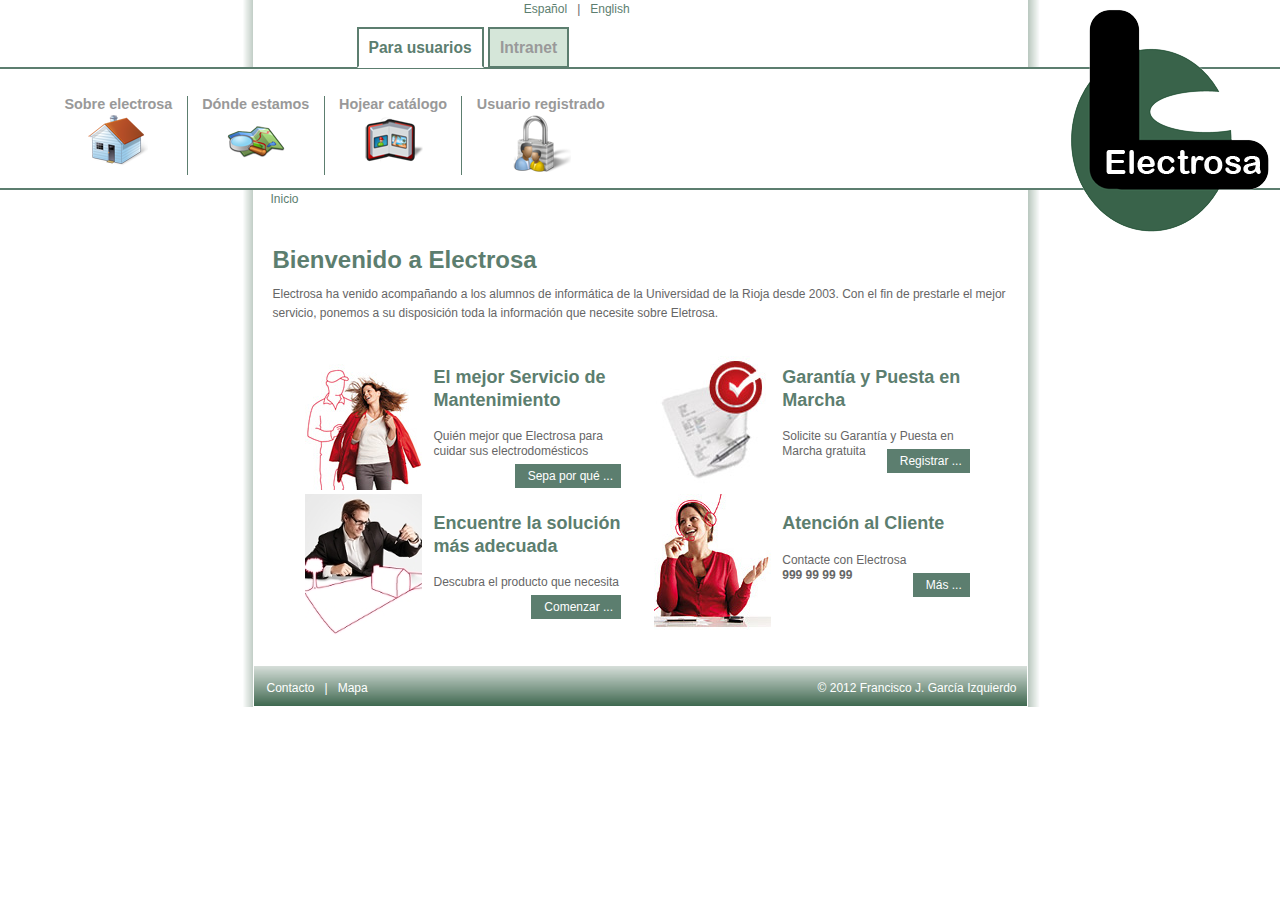
<file: web/index.html>
<!DOCTYPE html>
<html>
  <head>
    <meta http-equiv="Content-Type" content="text/html; charset=UTF-8" lang="es-ES">
    <title>Bienvenido a Electrosa</title>
    <meta name="description" content="Aplicación de prueba de Programación de aplicaciones Web; Grado en informática; Universidad de La Rioja." lang="es-ES">
    <meta name="keywords" content="electrodomesticos" lang="es-ES">
    <meta name="language" content="es-ES">
    <meta name="robots" content="index,follow">

    <link href="css/electrosa.css" rel="stylesheet" media="all" type="text/css">
  </head>

  <body >
    <div class="logo"><a href="index.html"><img src="img/LogoElectrosa200.png" border="0"></a></div>

    <div class="sombra">
      <div class="nucleo">
        <div id="lang">
          <a href="index.html">Español</a> &nbsp; | &nbsp; <a href="index.html">English</a>
        </div>
      </div>
    </div>

    <div class="barra_menus">	
      <div class="pestanias">
        <div class="grupoPestanias">
          <div class="pestaniaSel">Para usuarios</div>
          <div class="pestaniaNoSel"><a href="admin/index.html">Intranet</a></div>
        </div>
      </div>

      <div id="menu" >
        <ul>
          <li>
            <a href="index.html">Sobre electrosa<br/><img src="img/Home4.png"/></a>
          </li>
          <li>
            <a href="index.html">Dónde estamos<br/><img src="img/map.png"/></a>
          </li>
          <li>
            <a href="BuscarArticulos">Hojear catálogo<br/><img src="img/catalog.png"/></a>
          </li>
          <li>
            <a href="clientes/AreaCliente">Usuario registrado<br/><img src="img/registrado.png"/></a>
          </li>
        </ul>
        <div style="clear: left;"></div>
      </div>
    </div> 

    <div class="sombra">
      <div class="nucleo">
        <div id="migas">
          <a href="index.html" title="Inicio" >Inicio</a><!-- &nbsp; | &nbsp; 
          <a href="..." title="Otra cosa">Otra cosa</a>   -->	
        </div>
        <div class="contenido">
          <h1>Bienvenido a Electrosa </h1>
          <p>Electrosa ha venido acompañando a los alumnos de informática de la Universidad de la Rioja desde 2003. Con el fin de prestarle el mejor servicio, ponemos a su disposición toda la información que necesite sobre Eletrosa.</p>
        </div>
        <div class="centro">
          <ul>
            <li class="columna">  
              <ul>  
                <li class="celda">
                  <div class="parteCelda">
                    <a href="generica.hml"><img src="img/motif_b2c_1_194.jpg" alt="" title=""></a>
                  </div>
                  <div class="parteCelda2">
                    <h3><a href="generica.html">El mejor Servicio de Mantenimiento</a></h3>
                    Quién mejor que Electrosa para cuidar&nbsp;sus electrodomésticos
                    <div style="float:right; padding:10px 5px">
                      <a style="padding:5px 8px 5px 10px;background:#5C7E6F;color:#FFF" href="generica.html" ><span>Sepa por qu&eacute; ...</span> </a>
                    </div>
                  </div>
                  <div class="clear"></div>
                </li> 
                <li class="celda">
                  <div class="parteCelda">
                    <a class="parteCelda" href="generica.html"><img src="img/imag_teaser_encuentre-solucion.jpg" alt="" title="" ></a>
                  </div>
                  <div class="parteCelda2">
                    <h3><a href="generica.html">Encuentre la solución más adecuada</a></h3>
                    Descubra&nbsp;el producto que necesita&nbsp;
                    <div style="float:right; padding:10px 5px">
                      <a style="padding:5px 8px 5px 10px;background:#5C7E6F;color:#FFF" href="generica.html" ><span>Comenzar ...</span> </a>
                    </div>
                  </div>
                  <div class="clear"></div>
                </li> 
              </ul>
            </li>

            <li class="columna"> 
              <ul>  
                <li class="celda">
                  <div class="parteCelda">
                    <a href="generica.html"><img src="img/registre-garantia.jpg" alt="" title=""></a>
                  </div>
                  <div class="parteCelda2">
                    <h3 ><a href="generica.html">Garantía y Puesta en Marcha</a></h3>
                    Solicite su Garantía y Puesta en Marcha gratuita
                    <div style="float:right; padding:10px 5px">
                      <a style="padding:5px 8px 5px 10px;background:#5C7E6F;color:#FFF" href="generica.html" ><span>Registrar ...</span> </a>
                    </div>
                  </div>
                  <div class="clear"></div>
                </li> 
                <li class="celda">
                  <div class="parteCelda">
                    <a href="generica.html"><img src="img/atencion-cliente.jpg" alt="" title=""></a>
                  </div>
                  <div class="parteCelda2">
                    <h3><a href="generica.html">Atención al Cliente</a></h3>
                    Contacte con Electrosa<br><strong>999 99 99 99</strong>
                    <div style="float:right; padding:10px 5px">
                      <a style="padding:5px 8px 5px 10px;background:#5C7E6F;color:#FFF" href="generica.html" ><span>M&aacute;s ...</span> </a>
                    </div>
                  </div>
                  <div class="clear"></div>
                </li> 			
              </ul>
            </li>
          </ul>

        </div>
        <div class="clear"></div>
      </div>

      <div class="separa"></div>

      <div class="pie">
        <span class="pie_izda">
        <a href="mailto:francisco.garcia@unirioja.es">Contacto</a> &nbsp; | &nbsp; <a href="mapa.html">Mapa</a> </span>
        <span class="pie_dcha">
          &copy; 2012 Francisco J. García Izquierdo  </span>
        <div class="clear"></div>  
      </div>

    </div>
  </body>
</html>
</file>
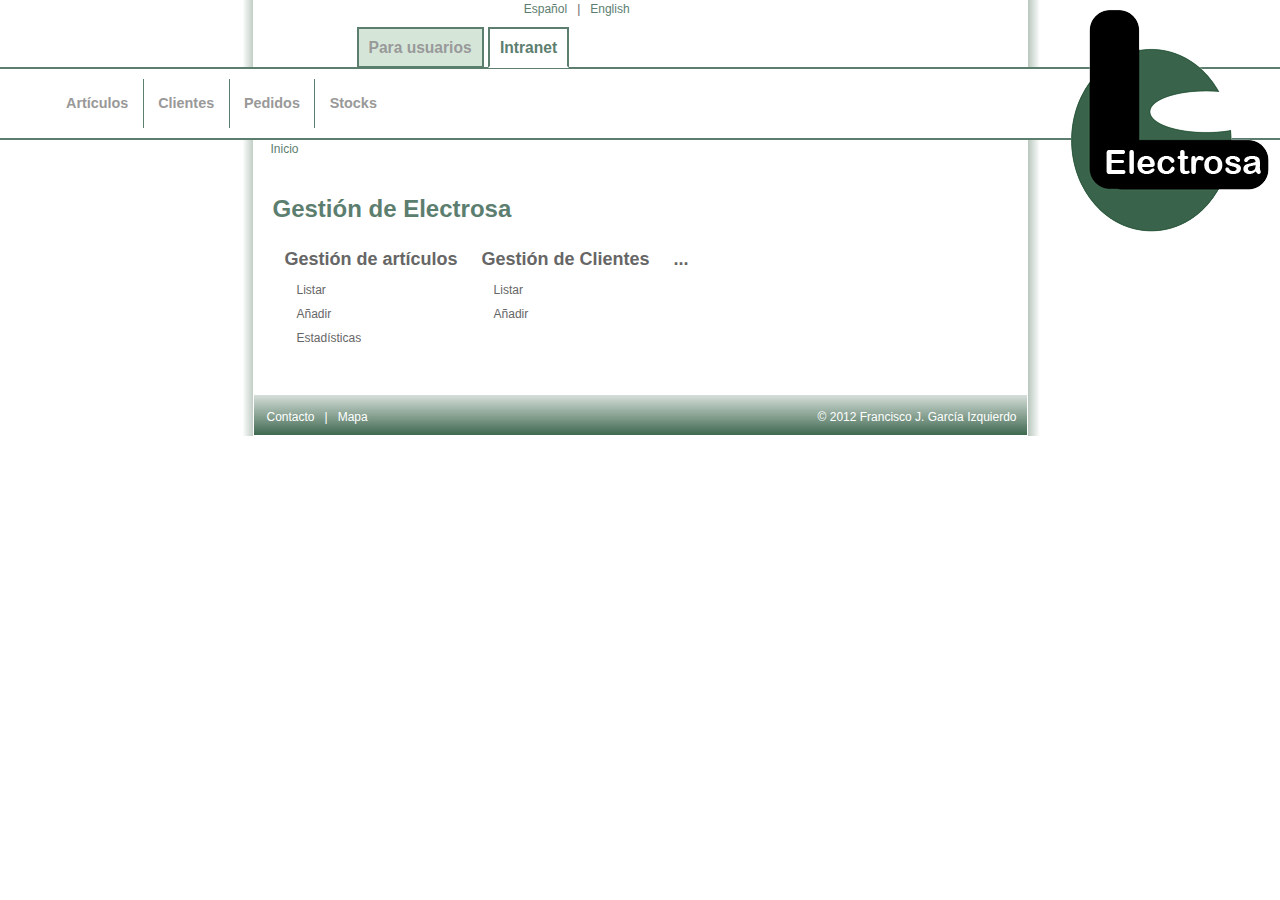
<file: web/admin/index.html>
<!DOCTYPE html>
<html>
  <head>
    <meta http-equiv="Content-Type" content="text/html; charset=UTF-8" lang="es-ES">
    <title>Bienvenido a Electrosa</title>
    <meta name="description" content="Aplicación de prueba de Programación de aplicaciones Web; Grado en informática; Universidad de La Rioja." lang="es-ES">
    <meta name="keywords" content="electrodomesticos" lang="es-ES">
    <meta name="language" content="es-ES">
    <meta name="robots" content="index,follow">

    <link href="../css/electrosa.css" rel="stylesheet" media="all" type="text/css">
    <link href="../css/admin.css" rel="stylesheet" media="all" type="text/css">
    <link href="../css/estilomenu.css" rel="stylesheet" media="all" type="text/css" />
  </head>

  <body >
    <div class="logo"><a href="../index.jsp"><img src="../img/LogoElectrosa200.png" border="0"></a></div>


    <div class="sombra">
      <div class="nucleo">
        <div id="lang">
          <a href="index.html">Español</a> &nbsp; | &nbsp; <a href="index.html">English</a>
        </div>
      </div>
    </div>  

    <div class="barra_menus">
      <div class="pestanias">
        <div class="grupoPestanias">
          <div class="pestaniaNoSel"><a href="../index.jsp">Para usuarios</a></div>
          <div class="pestaniaSel">Intranet</div>
        </div>
      </div>

      <div id="cssmenu">
        <ul>
          <li class='has-sub'><a href="index.html">Art&iacute;culos</a>
            <ul>
              <li><a href="listadoArticulos.jsp">Listar</a></li>
              <li><a href="AddArticulo">A&ntilde;adir</a> </li>
              <li><a href="HazEstadistica">Estadísticas</a> </li>
            </ul>
          </li>
          <li class='has-sub'><a href="index.html">Clientes</a>	
            <ul>
              <li><a href="index.html">Listar</a> </li>
              <li><a href="index.html">A&ntilde;adir</a> </li>
            </ul>    
          </li>
          <li><a href="index.html">Pedidos</a></li>
          <li class='last'><a href="index.html">Stocks</a></li>
        </ul>
        <div style="clear: left;"></div>
      </div>
    </div> 

    <div class="sombra">
      <div class="nucleo">
        <div id="migas">
          <a href="index.html" title="Inicio" >Inicio</a><!-- &nbsp; | &nbsp; 
          <a href="..." title="Otra cosa">Otra cosa</a>   -->
        </div>
        <div class="contenido">
          <h1>Gesti&oacute;n de Electrosa  </h1>
          <div class="bloqueAcciones">
            <h2>Gesti&oacute;n de art&iacute;culos</h2>
            <p><a href="listadoArticulos.jsp">Listar</a></p>
            <p><a href="AddArticulo">A&ntilde;adir</a> </p>
            <p><a href="HazEstadistica">Estadísticas</a> </p>
          </div>
          <div class="bloqueAcciones">
            <h2>Gesti&oacute;n de Clientes</h2>
            <p>Listar</p>
            <p>A&ntilde;adir</p>
          </div>
          <div class="bloqueAcciones">
            <h2>...</h2>
          </div>
          <div class="clear"></div>
        </div>
      </div>
      <div class="separa"></div>


      <div class="pie">
        <span class="pie_izda">
          <a href="mailto:francisco.garcia@unirioja.es">Contacto</a> &nbsp; | &nbsp; <a href="../mapa.html">Mapa</a> </span>
        <span class="pie_dcha">
          &copy; 2012 Francisco J. García Izquierdo  </span>
        <div class="clear"></div>  
      </div>

    </div>
  </body>
</html>
</file>
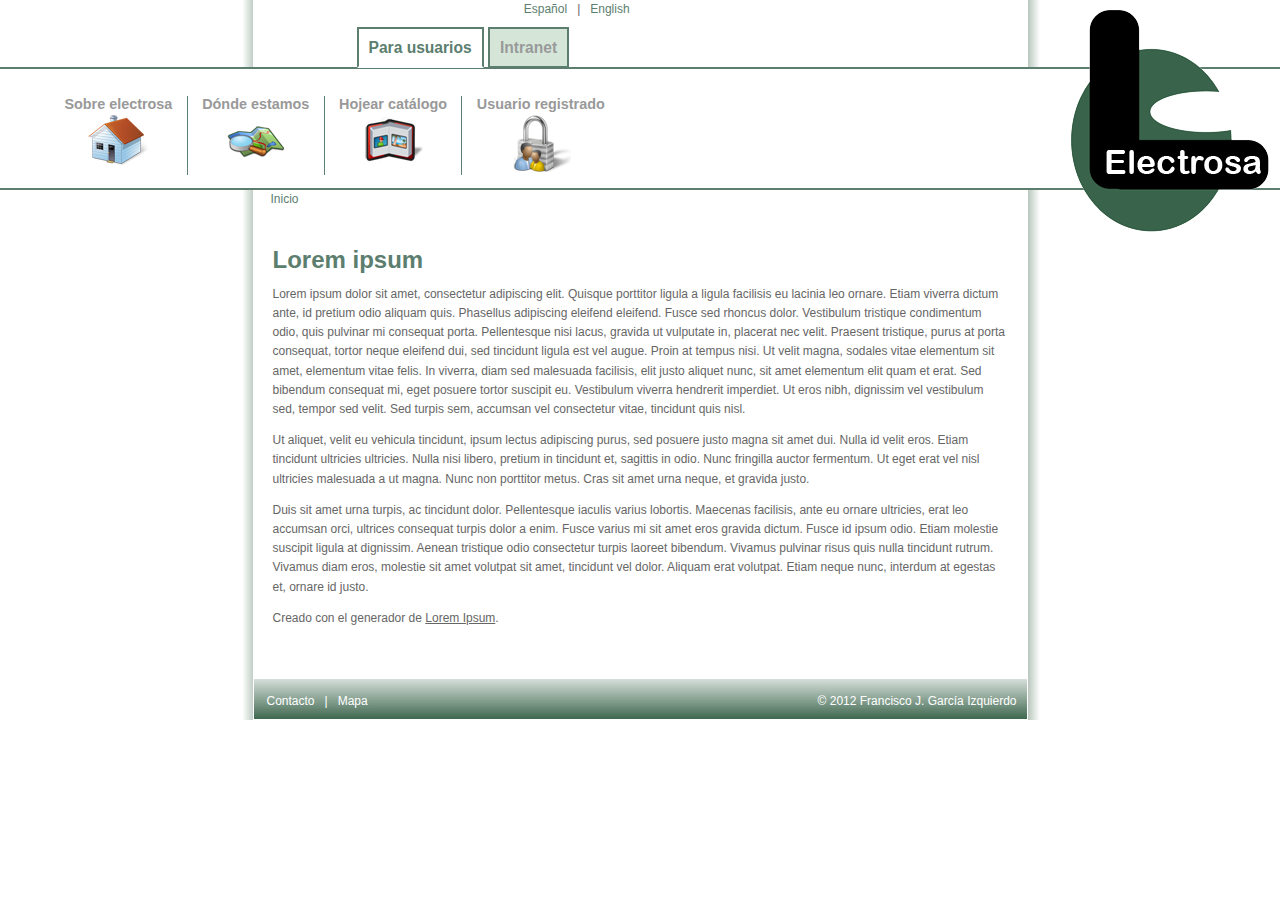
<file: web/generica.html>
<!DOCTYPE html>
<html>
  <head>
    <meta http-equiv="Content-Type" content="text/html; charset=UTF-8" lang="es-ES">
    <title>Bienvenido a Electrosa</title>
    <meta name="description" content="Aplicación de prueba de Programación de aplicaciones Web; Grado en informática; Universidad de La Rioja." lang="es-ES">
    <meta name="keywords" content="electrodomesticos" lang="es-ES">
    <meta name="language" content="es-ES">
    <meta name="robots" content="index,follow">

    <link href="css/electrosa.css" rel="stylesheet" media="all" type="text/css">
  </head>

  <body >
    <div class="logo"><a href="index.html"><img src="img/LogoElectrosa200.png" border="0"></a></div>

    <div class="sombra">
      <div class="nucleo">
        <div id="lang">
          <a href="index.html">Español</a> &nbsp; | &nbsp; <a href="index.html">English</a>
        </div>
      </div>
    </div>

    <div class="barra_menus">	
      <div class="pestanias">
        <div class="grupoPestanias">
          <div class="pestaniaSel">Para usuarios</div>
          <div class="pestaniaNoSel"><a href="admin/index.html">Intranet</a></div>
        </div>
      </div>

      <div id="menu" >
        <ul>
          <li>
            <a href="index.html">Sobre electrosa<br/><img src="img/Home4.png"/></a>
          </li>
          <li>
            <a href="index.html">Dónde estamos<br/><img src="img/map.png"/></a>
          </li>
          <li>
            <a href="BuscarArticulos">Hojear catálogo<br/><img src="img/catalog.png"/></a>
          </li>
          <li>
            <a href="clientes/AreaCliente">Usuario registrado<br/><img src="img/registrado.png"/></a>
          </li>
        </ul>
        <div style="clear: left;"></div>
      </div>
    </div> 

    <div class="sombra">
      <div class="nucleo">
        <div id="migas">
          <a href="index.html" title="Inicio" >Inicio</a><!-- &nbsp; | &nbsp; 
          <a href="..." title="Otra cosa">Otra cosa</a>   -->	
        </div>

        <div class="contenido">

          <h1>Lorem ipsum  </h1>
          <p>Lorem   ipsum dolor sit amet, consectetur adipiscing elit. Quisque porttitor   ligula a ligula facilisis eu lacinia leo ornare. Etiam viverra dictum   ante, id pretium odio aliquam quis. Phasellus adipiscing eleifend   eleifend. Fusce sed rhoncus dolor. Vestibulum tristique condimentum   odio, quis pulvinar mi consequat porta. Pellentesque nisi lacus, gravida   ut vulputate in, placerat nec velit. Praesent tristique, purus at porta   consequat, tortor neque eleifend dui, sed tincidunt ligula est vel   augue. Proin at tempus nisi. Ut velit magna, sodales vitae elementum sit   amet, elementum vitae felis. In viverra, diam sed malesuada facilisis,   elit justo aliquet nunc, sit amet elementum elit quam et erat. Sed   bibendum consequat mi, eget posuere tortor suscipit eu. Vestibulum   viverra hendrerit imperdiet. Ut eros nibh, dignissim vel vestibulum sed,   tempor sed velit. Sed turpis sem, accumsan vel consectetur vitae,   tincidunt quis nisl. </p>
          <p> Ut aliquet, velit eu vehicula tincidunt, ipsum lectus adipiscing purus,   sed posuere justo magna sit amet dui. Nulla id velit eros. Etiam   tincidunt ultricies ultricies. Nulla nisi libero, pretium in tincidunt   et, sagittis in odio. Nunc fringilla auctor fermentum. Ut eget erat vel   nisl ultricies malesuada a ut magna. Nunc non porttitor metus. Cras sit   amet urna neque, et gravida justo. </p>
          <p> Duis sit amet urna turpis, ac tincidunt dolor. Pellentesque iaculis   varius lobortis. Maecenas facilisis, ante eu ornare ultricies, erat leo   accumsan orci, ultrices consequat turpis dolor a enim. Fusce varius mi   sit amet eros gravida dictum. Fusce id ipsum odio. Etiam molestie   suscipit ligula at dignissim. Aenean tristique odio consectetur turpis   laoreet bibendum. Vivamus pulvinar risus quis nulla tincidunt rutrum.   Vivamus diam eros, molestie sit amet volutpat sit amet, tincidunt vel   dolor. Aliquam erat volutpat. Etiam neque nunc, interdum at egestas et,   ornare id justo.</p>
          <p>Creado con el generador de <a href="http://www.lipsum.com/feed/html">Lorem Ipsum</a>. </p>
        </div>
      </div>

      <div class="separa"></div>

      <div class="pie">
        <span class="pie_izda">
          <a href="mailto:francisco.garcia@unirioja.es">Contacto</a> &nbsp; | &nbsp; <a href="mapa.html">Mapa</a> </span>
        <span class="pie_dcha">
          &copy; 2012 Francisco J. García Izquierdo  </span>
        <div class="clear"></div>  
      </div>

    </div>
  </body>
</html>
</file>
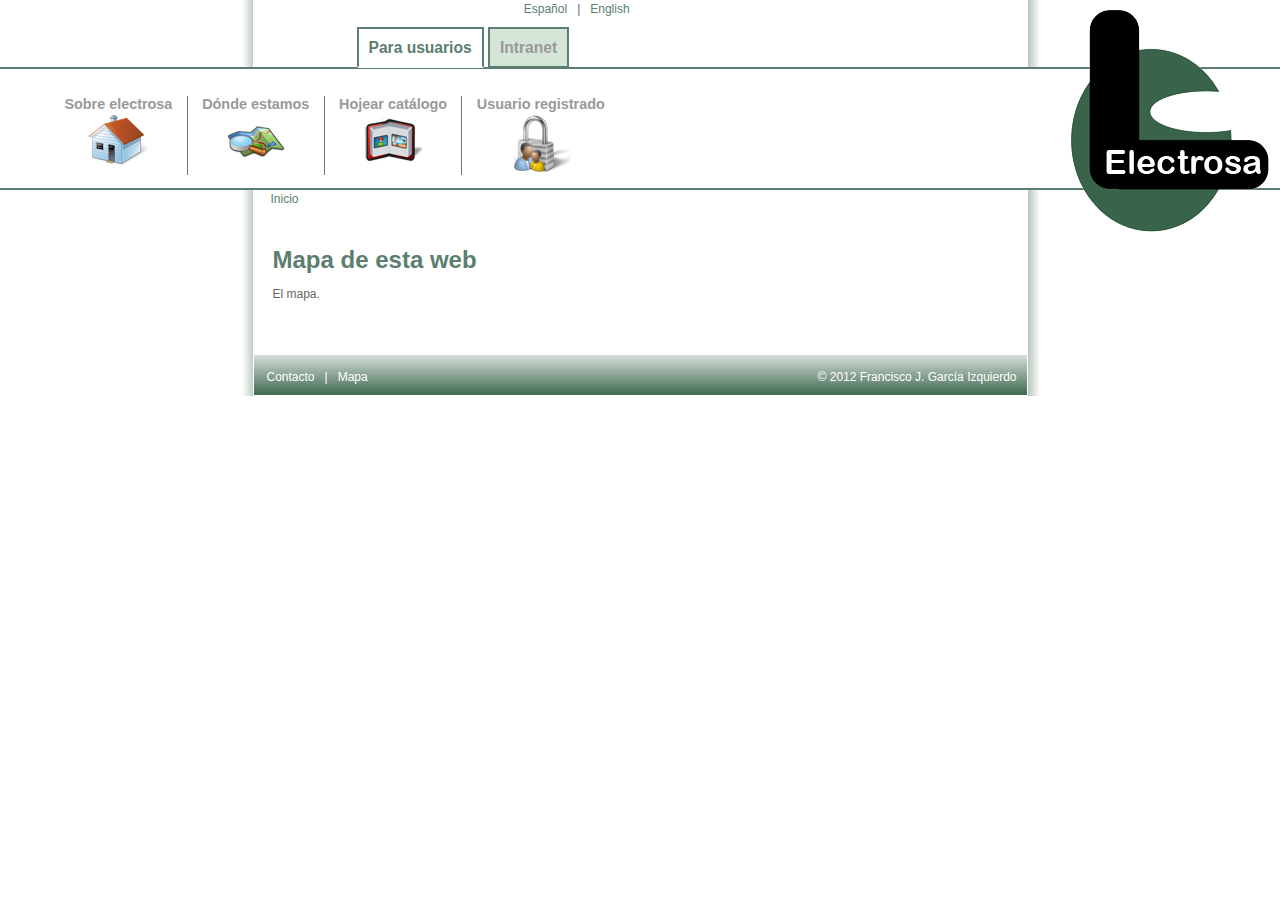
<file: web/mapa.html>
<!DOCTYPE html>
<html>
  <head>
    <meta http-equiv="Content-Type" content="text/html; charset=UTF-8" lang="es-ES">
    <title>Bienvenido a Electrosa</title>
    <meta name="description" content="Aplicación de prueba de Programación de aplicaciones Web; Grado en informática; Universidad de La Rioja." lang="es-ES">
    <meta name="keywords" content="electrodomesticos" lang="es-ES">
    <meta name="language" content="es-ES">
    <meta name="robots" content="index,follow">

    <link href="css/electrosa.css" rel="stylesheet" media="all" type="text/css">
  </head>

  <body >
    <div class="logo"><a href="index.html"><img src="img/LogoElectrosa200.png" border="0"></a></div>

    <div class="sombra">
      <div class="nucleo">
        <div id="lang">
          <a href="index.html">Español</a> &nbsp; | &nbsp; <a href="index.html">English</a>
        </div>
      </div>
    </div>

    <div class="barra_menus">	
      <div class="pestanias">
        <div class="grupoPestanias">
          <div class="pestaniaSel">Para usuarios</div>
          <div class="pestaniaNoSel"><a href="admin/index.html">Intranet</a></div>
        </div>
      </div>

      <div id="menu" >
        <ul>
          <li>
            <a href="index.html">Sobre electrosa<br/><img src="img/Home4.png"/></a>
          </li>
          <li>
            <a href="index.html">Dónde estamos<br/><img src="img/map.png"/></a>
          </li>
          <li>
            <a href="BuscarArticulos">Hojear catálogo<br/><img src="img/catalog.png"/></a>
          </li>
          <li>
            <a href="clientes/AreaCliente">Usuario registrado<br/><img src="img/registrado.png"/></a>
          </li>
        </ul>
        <div style="clear: left;"></div>
      </div>
    </div> 

    <div class="sombra">
      <div class="nucleo">
        <div id="migas">
          <a href="index.html" title="Inicio" >Inicio</a><!-- &nbsp; | &nbsp; 
          <a href="..." title="Otra cosa">Otra cosa</a>   -->
        </div>
        <div class="contenido">
          <h1>Mapa de esta web  </h1>
          <p>El mapa. </p>
        </div>
      </div>

      <div class="separa"></div>

      <div class="pie">
        <span class="pie_izda">
          <a href="mailto:francisco.garcia@unirioja.es">Contacto</a> &nbsp; | &nbsp; <a href="mapa.html">Mapa</a> </span>
        <span class="pie_dcha">
          &copy; 2012 Francisco J. García Izquierdo  </span>
        <div class="clear"></div>  
      </div>

    </div>
  </body>
</html>
</file>
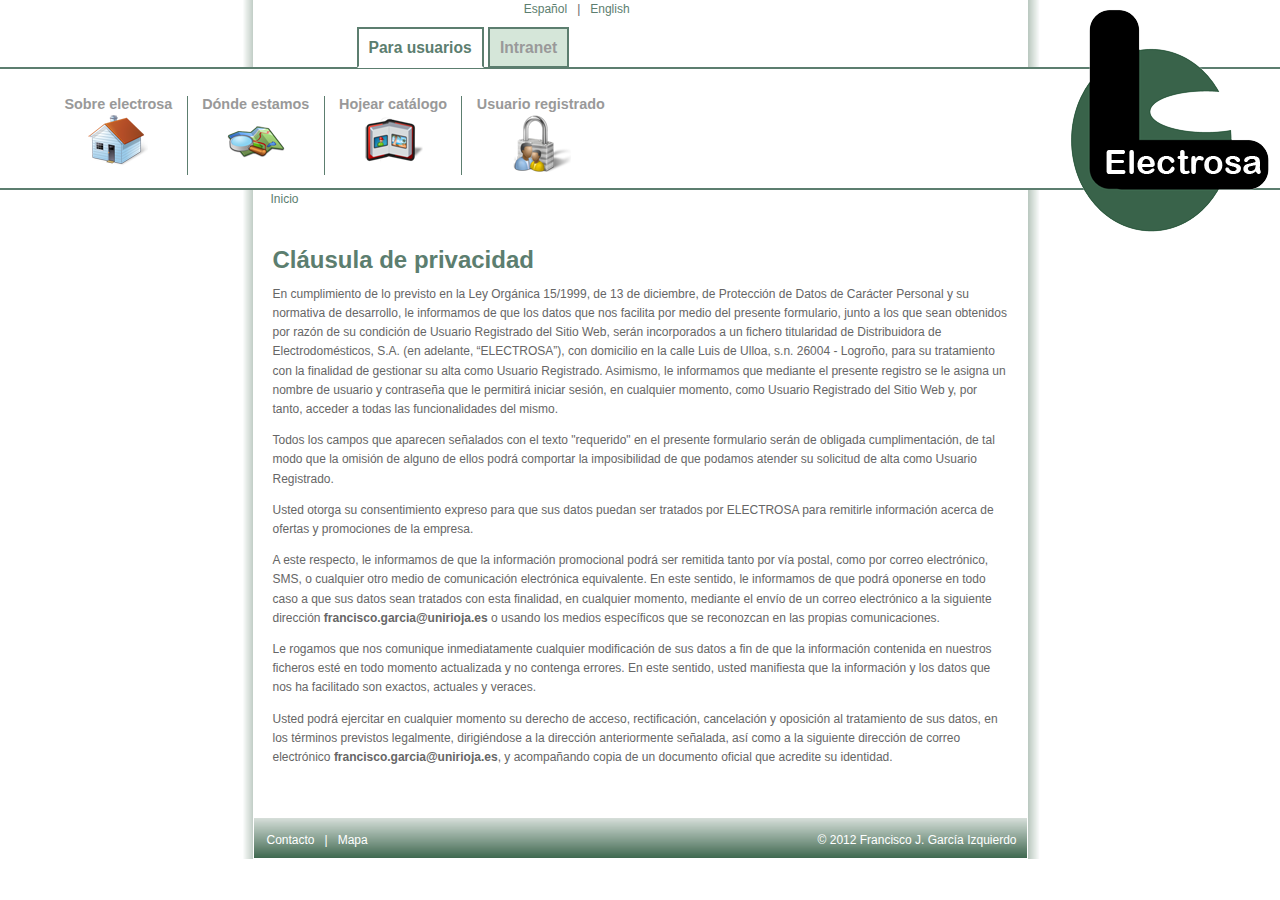
<file: web/privacidad.html>
<!DOCTYPE html>
<html>
  <head>
    <meta http-equiv="Content-Type" content="text/html; charset=UTF-8" lang="es-ES">
    <title>Bienvenido a Electrosa</title>
    <meta name="description" content="Aplicación de prueba de Programación de aplicaciones Web; Grado en informática; Universidad de La Rioja." lang="es-ES">
    <meta name="keywords" content="electrodomesticos" lang="es-ES">
    <meta name="language" content="es-ES">
    <meta name="robots" content="index,follow">

    <link href="css/electrosa.css" rel="stylesheet" media="all" type="text/css">
  </head>

  <body >
    <div class="logo"><a href="index.html"><img src="img/LogoElectrosa200.png" border="0"></a></div>

    <div class="sombra">
      <div class="nucleo">
        <div id="lang">
          <a href="index.html">Español</a> &nbsp; | &nbsp; <a href="index.html">English</a>
        </div>
      </div>
    </div>

    <div class="barra_menus">	
      <div class="pestanias">
        <div class="grupoPestanias">
          <div class="pestaniaSel">Para usuarios</div>
          <div class="pestaniaNoSel"><a href="admin/index.html">Intranet</a></div>
        </div>
      </div>

      <div id="menu" >
        <ul>
          <li>
            <a href="index.html">Sobre electrosa<br/><img src="img/Home4.png"/></a>
          </li>
          <li>
            <a href="index.html">Dónde estamos<br/><img src="img/map.png"/></a>
          </li>
          <li>
            <a href="BuscarArticulos">Hojear catálogo<br/><img src="img/catalog.png"/></a>
          </li>
          <li>
            <a href="clientes/AreaCliente">Usuario registrado<br/><img src="img/registrado.png"/></a>
          </li>
        </ul>
        <div style="clear: left;"></div>
      </div>
    </div> 

    <div class="sombra">
      <div class="nucleo">
        <div id="migas">
          <a href="index.html" title="Inicio" >Inicio</a><!-- &nbsp; | &nbsp; 
          <a href="..." title="Otra cosa">Otra cosa</a>   -->	
        </div>

        <div class="contenido">

          <h1>Cláusula de privacidad  </h1>
          <p> En cumplimiento de lo previsto en la Ley Org&aacute;nica 15/1999, de 13 de   diciembre, de Protecci&oacute;n de Datos de Car&aacute;cter Personal y su normativa de   desarrollo, le informamos de que los datos que nos facilita por medio   del presente formulario, junto a los que sean obtenidos por raz&oacute;n de su   condici&oacute;n de Usuario Registrado del Sitio Web, ser&aacute;n incorporados a un   fichero titularidad de Distribuidora de Electrodom&eacute;sticos, S.A. (en adelante, &ldquo;ELECTROSA&rdquo;), con domicilio en la calle Luis de Ulloa, s.n.                 26004 - Logro&ntilde;o, para su   tratamiento con la finalidad de gestionar su alta como Usuario   Registrado. Asimismo, le informamos que mediante el presente registro se   le asigna un nombre de usuario y contrase&ntilde;a que le permitir&aacute; iniciar   sesi&oacute;n, en cualquier momento, como Usuario Registrado del Sitio Web y,   por tanto, acceder a todas las funcionalidades del mismo. </p>
            <p> Todos los campos que aparecen se&ntilde;alados con el texto &quot;requerido&quot; en el   presente formulario ser&aacute;n de obligada cumplimentaci&oacute;n, de tal modo que   la omisi&oacute;n de alguno de ellos podr&aacute; comportar la imposibilidad de que   podamos atender su solicitud de alta como Usuario Registrado. </p>
            <p> Usted otorga su consentimiento expreso para que sus datos   puedan ser tratados por ELECTROSA para remitirle informaci&oacute;n acerca de   ofertas y promociones de la empresa. </p>
            <p> A este respecto, le informamos de que la informaci&oacute;n promocional podr&aacute;   ser remitida tanto por v&iacute;a postal, como por correo electr&oacute;nico, SMS, o   cualquier otro medio de comunicaci&oacute;n electr&oacute;nica equivalente. En este   sentido, le informamos de que podr&aacute; oponerse en todo caso a que sus   datos sean tratados con esta finalidad, en cualquier momento, mediante   el env&iacute;o de un correo electr&oacute;nico a la siguiente direcci&oacute;n <strong>francisco.garcia@unirioja.es</strong> o usando los medios espec&iacute;ficos que se reconozcan en las propias comunicaciones. </p>
            <p> Le rogamos que nos comunique inmediatamente cualquier modificaci&oacute;n de   sus datos a fin de que la informaci&oacute;n contenida en nuestros ficheros   est&eacute; en todo momento actualizada y no contenga errores. En este sentido,   usted manifiesta que la informaci&oacute;n y los datos que nos ha facilitado   son exactos, actuales y veraces. </p>
            <p> Usted podr&aacute; ejercitar en cualquier momento su derecho de acceso,   rectificaci&oacute;n, cancelaci&oacute;n y oposici&oacute;n al tratamiento de sus datos, en   los t&eacute;rminos previstos legalmente, dirigi&eacute;ndose a la direcci&oacute;n   anteriormente se&ntilde;alada, as&iacute; como a la   siguiente direcci&oacute;n de correo electr&oacute;nico <strong>francisco.garcia@unirioja.es</strong>, y acompa&ntilde;ando copia de un documento oficial que acredite su identidad. </p>
        </div>
      </div>

      <div class="separa"></div>

      <div class="pie">
        <span class="pie_izda">
          <a href="mailto:francisco.garcia@unirioja.es">Contacto</a> &nbsp; | &nbsp; <a href="mapa.html">Mapa</a> </span>
        <span class="pie_dcha">
          &copy; 2012 Francisco J. García Izquierdo  </span>
        <div class="clear"></div>  
      </div>

    </div>
  </body>
</html>
</file>
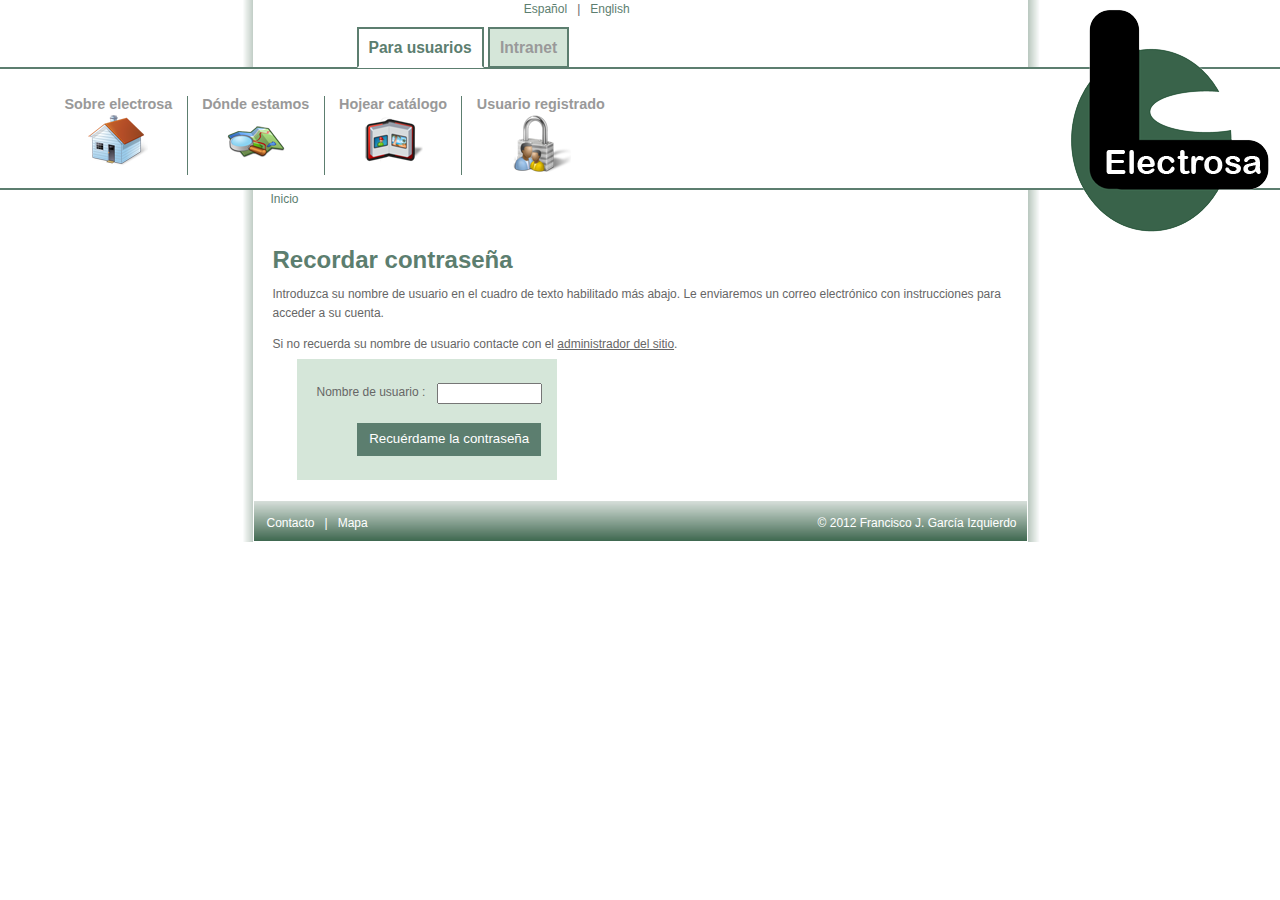
<file: web/recuerdo.html>
<!DOCTYPE html>
<html>
  <head>
    <meta http-equiv="Content-Type" content="text/html; charset=UTF-8" lang="es-ES">
    <title>Registro</title>
    <meta name="description" content="Aplicación de prueba de Programación de aplicaciones Web; Grado en informática; Universidad de La Rioja." lang="es-ES">
    <meta name="keywords" content="electrodomesticos" lang="es-ES">
    <meta name="language" content="es-ES">
    <meta name="robots" content="index,follow">

    <link href="css/electrosa.css" rel="stylesheet" media="all" type="text/css">
    <link href="css/entrada.css" rel="stylesheet" media="all" type="text/css">
  </head>

  <body >
    <div class="logo"><a href="index.html"><img src="img/LogoElectrosa200.png" border="0"></a></div>

    <div class="sombra">
      <div class="nucleo">
        <div id="lang">
          <a href="index.html">Español</a> &nbsp; | &nbsp; <a href="index.html">English</a>
        </div>
      </div>
    </div>

    <div class="barra_menus">	
      <div class="pestanias">
        <div class="grupoPestanias">
          <div class="pestaniaSel">Para usuarios</div>
          <div class="pestaniaNoSel"><a href="admin/index.html">Intranet</a></div>
        </div>
      </div>

      <div id="menu" >
        <ul>
          <li>
            <a href="index.html">Sobre electrosa<br/><img src="img/Home4.png"/></a>
          </li>
          <li>
            <a href="index.html">Dónde estamos<br/><img src="img/map.png"/></a>
          </li>
          <li>
            <a href="BuscarArticulos">Hojear catálogo<br/><img src="img/catalog.png"/></a>
          </li>
          <li>
            <a href="clientes/AreaCliente">Usuario registrado<br/><img src="img/registrado.png"/></a>
          </li>
        </ul>
        <div style="clear: left;"></div>
      </div>
    </div> 

    <div class="sombra">
      <div class="nucleo">
        <div id="migas">
          <a href="index.html" title="Inicio" >Inicio</a><!-- &nbsp; | &nbsp; 
          <a href="..." title="Otra cosa">Otra cosa</a>   -->	
        </div>

        <div class="contenido">

          <h1>Recordar contrase&ntilde;a </h1> 
          <p>Introduzca su nombre de usuario en el cuadro de texto habilitado m&aacute;s abajo. Le enviaremos un correo electr&oacute;nico con instrucciones para acceder a su cuenta.</p>
          <p>Si no recuerda su nombre de usuario contacte con el <a href="mailto:admin@sitio.es">administrador del sitio</a>. </p>
          <form name="frecuerdo" id="frecuerdo" class="izda" action="RecuerdoContrasenia" method="post"><fieldset><div class="field">
            <label for="usr">Nombre de usuario :</label>
                <input type="text" name="usr" id="usr" size="10"/>
          </div>
			  
              <div class="dcha">
                <div class="field"> 
                  <input class="submitb" type="submit"  value="Recuérdame la contraseña" /> 
                </div>
              </div>
              <div style="clear:right"></div>
              </fieldset>  
          </form>



          <div class="clear"> </div>
        </div>
      </div>

      <div class="pie">
        <span class="pie_izda">
          <a href="mailto:francisco.garcia@unirioja.es">Contacto</a> &nbsp; | &nbsp; <a href="mapa.html">Mapa</a> </span>
        <span class="pie_dcha">
          &copy; 2012 Francisco J. García Izquierdo  </span>
        <div class="clear"></div>  
      </div>

    </div>
  </body>
</html>
</file>
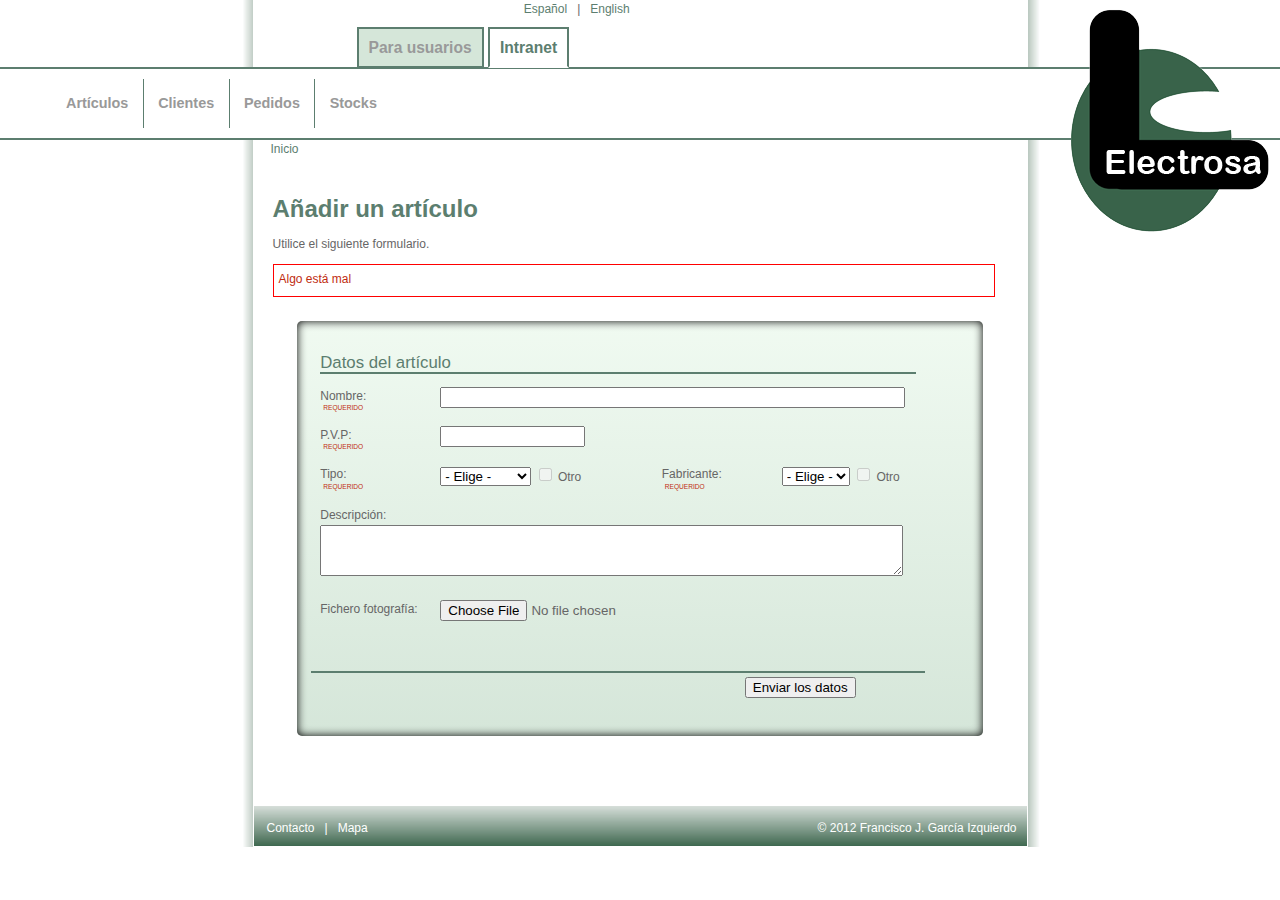
<file: web/admin/nuevoArticulo.html>
<!DOCTYPE html PUBLIC "-//W3C//DTD HTML 4.01//EN" "http://www.w3.org/TR/html4/strict.dtd">
<html>
  <head>
    <meta http-equiv="Content-Type" content="text/html; charset=UTF-8" lang="es-ES">
    <title>Nuevo art&iacute;culo</title>
    <meta name="description" content="Aplicación de prueba de Programación de aplicaciones Web; Grado en informática; Universidad de La Rioja." lang="es-ES">
    <meta name="keywords" content="electrodomesticos" lang="es-ES">
    <meta name="language" content="es-ES">
    <meta name="robots" content="index,follow">

    <link href="../css/electrosa.css" rel="stylesheet" media="all" type="text/css">
    <link href="../css/formulario.css" rel="stylesheet" media="all" type="text/css">
    <link href="../css/clientes.css" rel="stylesheet" media="all" type="text/css">
    <link href="../css/estilomenu.css" rel="stylesheet" media="all" type="text/css" />
  </head>

  <body >
    <div class="logo"><a href="../index.html"><img src="../img/LogoElectrosa200.png" border="0"></a></div>


    <div class="sombra">
      <div class="nucleo">
        <div id="lang">
          <a href="index.html">Español</a> &nbsp; | &nbsp; <a href="index.html">English</a>
        </div>
      </div>
    </div>  

    <div class="barra_menus">
      <div class="pestanias">
        <div class="grupoPestanias">
          <div class="pestaniaNoSel"><a href="../index.html">Para usuarios</a></div>
          <div class="pestaniaSel">Intranet</div>
        </div>
      </div>

      <div id="cssmenu">
        <ul>
          <li class='has-sub'><a href="index.html">Art&iacute;culos</a>
            <ul>
              <li><a href="listadoArticulos.jsp">Listar</a></li>
              <li><a href="AddArticulo">A&ntilde;adir</a> </li>
              <li><a href="HazEstadistica">Estadísticas</a> </li>
            </ul>
          </li>
          <li class='has-sub'><a href="index.html">Clientes</a>	
            <ul>
              <li><a href="index.html">Listar</a> </li>
              <li><a href="index.html">A&ntilde;adir</a> </li>
            </ul>    
          </li>
          <li><a href="index.html">Pedidos</a></li>
          <li class='last'><a href="index.html">Stocks</a></li>
        </ul>
        <div style="clear: left;"></div>
      </div>
    </div> 
    <div class="sombra">
      <div class="nucleo">
        <div id="migas">
          <a href="index.html" title="Inicio" >Inicio</a>
        </div>

        <div class="clear"></div>

        <div class="contenido">

          <h1>A&ntilde;adir un art&iacute;culo    </h1>
          <p>Utilice el siguiente formulario.   </p>

          <div class="alerta">
            Algo está mal
          </div>    

          <form id="fArtic" name="fArtic" action="" method="" enctype="">
            <fieldset> 
              <legend>Datos del art&iacute;culo </legend> 
              <div class="field">
                <label for="nombre">Nombre:
                  <span class='Requerido'>Requerido</span>
                </label>
                <input type="text" name="nombre" id="nombre" size="55" value="">
              </div>
              <div class="field">
                <label for="pvp">P.V.P:
                  <span class='Requerido'>Requerido</span>
                </label>
                <input type="text" name="pvp" id="pvp" size="15" value="">
              </div>
              <div>
                <div class="left">
                  <div class="field">
                    <label for="tipo">Tipo:
                      <span class='Requerido'>Requerido</span>
                    </label>
                    <select name="tipo" id="tipo">
                      <option value="">- Elige -</option>                      
                      <option value="Aspirador">Aspirador</option>                      
                      <option value="Campana">Campana</option>                      
                      <option value="Cocina">Cocina</option>                      
                      <option value="Frigorifico">Frigorifico</option>                      
                      <option value="Horno">Horno</option>                      
                      <option value="Lavadora">Lavadora</option>                      
                      <option value="Lavavajillas">Lavavajillas</option>                      
                      <option value="Microondas">Microondas</option>                      
                      <option value="Placa">Placa</option>                      
                    </select>       
                    <input id="otroTip" type="checkbox" name="" value="" title="Introduce otro tipo" disabled/>               
                    Otro 
                    <div id="otrotipoCont"><!--<label>&nbsp;</label><input class="text" type="text" name="tipo" id="tipo" value="" >--></div>
                  </div>
                </div>
                <div class="right">
                  <div class="field">
                    <label for="fabricante">Fabricante:
                      <span class='Requerido'>Requerido</span>
                    </label>
                    <select name="fabricante" id="fabricante">
                      <option value="">- Elige -</option>                       
                      <option value="Edesa">Edesa</option>                      
                      <option value="Fagor">Fagor</option>                      
                      <option value="Miele">Miele</option>                      
                    </select>
                    <input id="otroFab" type="checkbox" name="" value=""  title="Introduce otro fabricante" disabled/>
                    Otro 
                    <div id="otrofabricanteCont"><!--<label>&nbsp;</label><input class="text" type="text" name="fabricante" id="fabricante" value="" >--></div>
                  </div>
                </div>		
              </div>

              <div class="field">
                <label for="descripcion">
                  Descripci&oacute;n:
                </label>
                <textarea name="descripcion" id="descripcion" cols="70" rows="3"></textarea>
              </div>

              <div class="field">
                <label for="fichFoto">
                  Fichero fotograf&iacute;a:
                </label>
                <input type="file" name="fichFoto" id="fichFoto">
              </div>


            </fieldset>


            <fieldset class="submit"> 
              <div class="right">
                <div class="field">
                  <input class="submitb" type="submit"  value="Enviar los datos" >  
                </div>
              </div>
            </fieldset>  
          </form>

        </div>
      </div>

      <div class="separa"></div>

      <div class="pie">
        <span class="pie_izda">
          <a href="mailto:francisco.garcia@unirioja.es">Contacto</a> &nbsp; | &nbsp; <a href="../mapa.html">Mapa</a> </span>
        <span class="pie_dcha">
          &copy; 2012 Francisco J. García Izquierdo  </span>
        <div class="clear"></div>  
      </div>

    </div>
  </body>
</html>
</file>
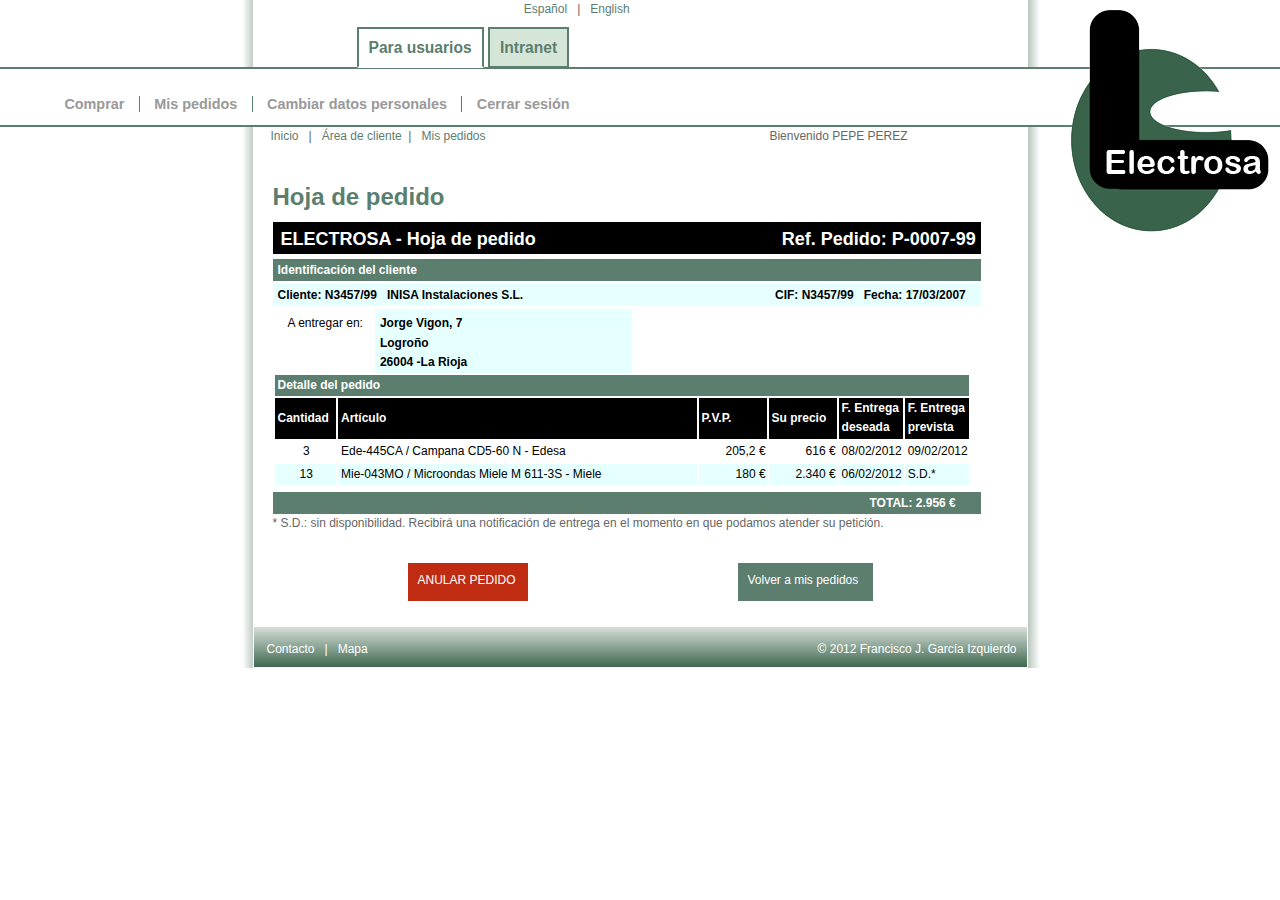
<file: web/clientes/pedido.html>
<!DOCTYPE html>
<html>
  <head>
    <meta http-equiv="Content-Type" content="text/html; charset=UTF-8" lang="es-ES">
    <title>Electrosa >> Hoja de pedido</title>
    <meta name="description" content="Aplicación de prueba de Programación de aplicaciones Web; Grado en informática; Universidad de La Rioja." lang="es-ES">
    <meta name="keywords" content="electrodomesticos" lang="es-ES">
    <meta name="language" content="es-ES">
    <meta name="robots" content="index,follow">

    <link href="../css/electrosa.css" rel="stylesheet" media="all" type="text/css">
    <link href="../css/clientes.css" rel="stylesheet" media="all" type="text/css">
    <link href="../css/pedido.css" rel="stylesheet" media="all" type="text/css">
    <link href="../css/listado.css" rel="stylesheet" media="all" type="text/css">
  </head>

  <body >
    <div class="logo"><a href="../index.html"><img src="../img/LogoElectrosa200.png" border="0"></a></div>


    <div class="sombra">
      <div class="nucleo">
        <div id="lang">
          <a href="index.html">Español</a> &nbsp; | &nbsp; <a href="index.html">English</a>
        </div>
      </div>
    </div>  

    <div class="barra_menus">
      <div class="pestanias">
        <div class="grupoPestanias">
          <div class="pestaniaSel">Para usuarios</div>
          <div class="pestaniaNoSel">Intranet</div>
        </div>
      </div>

      <div id="menu">
        <ul>
          <li>
            <a href="../BuscarArticulos">Comprar </a>
          </li>
          <li>
            <a href="PedidosCliente">Mis pedidos </a>
          </li>
          <li>
            <a href="EditaCliente">Cambiar datos personales </a>	
          </li>
          <li>
            <a href="../Salir">Cerrar sesión </a>	
          </li>
        </ul>
        <div style="clear: left;"></div>
      </div>
    </div> 

    <div class="sombra">
      <div class="nucleo">
        <div id="migas">
          <a href="../index.html" title="Inicio" >Inicio</a> &nbsp; | &nbsp; 
          <a href="AreaCliente" title="Área de cliente">Área de cliente</a>&nbsp; | &nbsp; 
          <a href="PedidosCliente" title="Mis pedidos">Mis pedidos</a>
        </div>
        <div id="cliente">
          Bienvenido PEPE PEREZ
        </div>
        <div class="clear"></div>
        <div class="contenido">
          <h1>Hoja de pedido    </h1>
          <div class="cabPedido"> <span class="izda">ELECTROSA - Hoja de pedido</span> <span class="dcha">Ref. Pedido: P-0007-99</span>
            <div class="clear"></div>
          </div>
          <div class="cabIdCliente">Identificación del cliente</div>
          <div class="detIdCliente">
            <div class="izda">Cliente: N3457/99</div>
            <div class="izda">INISA Instalaciones S.L.</div>
            <div class="dcha">Fecha: 17/03/2007</div>
            <div class="dcha"> CIF: N3457/99</div>
            <div class="clear"></div>
          </div>

          <div class="izda direccionEntregaPedLabel">A entregar en:</div>
          <div class="izda direccionEntregaPed">Jorge Vigon, 7<br>Logroño<br>26004 -La Rioja</div>
          <div class="clear"></div>

          <table width="95%">
            <colgroup>
              <col width="9%">
              <col width="53%">
              <col width="10%">
              <col width="10%">
              <col width="9%">
              <col width="9%">
            </colgroup>
            <tr>
              <td colspan="6">Detalle del pedido</td>
            </tr>
            <tr>
              <td>Cantidad</td>
              <td>Art&iacute;culo</td>
              <td>P.V.P.</td>
              <td>Su precio</td>
              <td>F. Entrega deseada</td>
              <td>F. Entrega prevista</td>
            </tr>
            <tr >
              <td style="text-align:center">3</td>
              <td>Ede-445CA / Campana CD5-60 N - Edesa</td>
              <td style="text-align: right">205,2 &euro;</td>
              <td style="text-align: right">616 &euro;</td>
              <td>08/02/2012</td>
              <td>09/02/2012</td>
            </tr>

            <tr class="par">
              <td style="text-align:center">13</td>
              <td>Mie-043MO / Microondas Miele M 611-3S - Miele</td>
              <td style="text-align: right">180 &euro;</td>
              <td style="text-align: right">2.340 &euro;</td>
              <td>06/02/2012</td>
              <td>S.D.*</td>
            </tr>
          </table>

          <div class="resPedido">
            <span>TOTAL: 2.956 &euro;</span>
            <div class="clear"></div>
          </div>  

          <div>
            * S.D.: sin disponibilidad. Recibirá una notificación de entrega en el momento en que podamos atender su petición.
          </div>   
        </div>
          <div  class="anulab">
            <a href="...">ANULAR PEDIDO</a>
          </div> 

          <div  class="NOanulab">
            <a href="...">Volver a mis pedidos</a>
          </div> 
          <div class="clear"></div>
      </div>

      <div class="separa"></div>

      <div class="pie">
        <span class="pie_izda">
          <a href="mailto:francisco.garcia@unirioja.es">Contacto</a> &nbsp; | &nbsp; <a href="../mapa.html">Mapa</a> </span>
        <span class="pie_dcha">
          &copy; 2012 Francisco J. García Izquierdo  </span>
        <div class="clear"></div>  
      </div>

    </div>
  </body>
</html>
</file>
<file: web/css/electrosa.css>
@CHARSET "UTF-8";
@media screen
{
    body {
        background-color:#fff;
        margin:0;
        padding:0;
        font-family:Arial, Helvetica, sans-serif;
        font-size:75%;
        color:#666;
        height:100%;
    }

    img {
        border:0;
    }
    .logo {
        position:absolute; right:10px;top:8px;
        z-index:10;
    }

    .barra_menus {
        float:right;
        /* position:relative; 
         top:1px;*/
        width:100%; 
        /*  min-width:850px;*/
    }

    #lang {
        width:30%; 
        margin:0 auto;
        padding-bottom:10px;
    }  

    #migas{
        margin-left: 1.5em;
    }

    #lang a,
    #migas a {
        text-decoration: none;
        color: #5C7E6F; 
    }  

    .pestanias {
        padding: 10px;
        border-bottom:2px solid #5C7E6F; 
        /*  width:90%; */
        margin:0 auto; 
        font-size: 1.3em
    }

    .pestanias a {
        text-decoration: none;
        color:#999; 
    }

    .grupoPestanias {
        width:45%; 
        margin:0 auto
    }

    .pestaniaSel {
        display:inline;
        padding: 10px; 
        border:2px solid #5C7E6F; 
        border-bottom:2px solid #FFF;  
        /*  margin-right:10px; */
        color: #5C7E6F;
        font-weight: bold;
    }

    .pestaniaNoSel {
        display:inline;
        padding: 10px; 
        border:2px solid #5C7E6F; 
        color: #5C7E6F; 
        font-weight: bold; 
        background-color: #D5E6D9
    }

    #menu {
        background-color:#FFFFFF;
        padding: 10px;
        border-bottom:2px solid #5C7E6F; 
        /*  width:90%; 
          margin:0 auto; */
        font-size: 1.2em
    }

    /*
  #menu li {
    display: inline; 
    text-align: center; 
    padding: .2em 0em; 
    list-style: none;   
  }  */

    #menu li {
        float:left;
        text-align: center; 
        padding: .2em 0em; 
        list-style: none; 
    }

    #menu li a {
        display:block;
        text-decoration: none;
        font-weight: bold; 
        color:#999; 
        padding: 0 1em;
        border:none;  
    }

    #menu li+li a {
        border-left:1px solid #5C7E6F;
    }

    #menu li a:hover {
        color: #5C7E6F  !important;  
    }


    .sombra { 
        width:800px;  
        margin:auto;
        background-image:url(../img/Sombra800b.png);
        background-position:center;
        background-repeat:repeat-y;

    }

    .nucleo {
        width:775px; 
        margin:0 auto;
        background:#FFFFFF;
        line-height:1.6em;
    }

    .nucleo p {
        margin-bottom: 5px;
    }

    .nucleo a {
        color:#666;
    }

    .centro {
        width: 90%;
        margin: 0 auto;
        line-height:1.25em;
    }

    .centro ul {
        margin: 0;
        padding: 0;
    }

    .centro li {
        list-style:none;
    }

    .centro a {
        text-decoration: none;
        color: #5C7E6F;
    }

    .centro h3 {
        font-size: 1.5em;
        line-height:1.25em;
    }

    .columna {
        float:left;
        margin:0 2%;
        width: 46%;
    }

    .celda {
        width:100%;
        margin:0 0;
    }


    .parteCelda {
        float:left;  
        margin:0 0;
        width: 40%;
    }


    .parteCelda2 {
        float:right;  
        margin:0 0;
        width: 60%;
    }

    .clear {
        clear:both;
        margin:0;
        padding:0;
    }

    .contenido {
        padding:20px;
    }

    .contenido h1 {
        color: #5C7E6F;
        margin-top:0;
        padding-top:20px;
    }

    .separa {
        width:775px; 
        height:25px;
        margin:0 auto;
        background:#FFFFFF;
    }

    .pie {
        width:773px; 
        height:40px;
        margin:0 auto;
        /*  background:#5C7E6F;*/
        color:#FFFFFF;
        background-image:url(../img/pie.png);
        /*  background-position:center;*/
        background-repeat:repeat-x;
        border: 1px solid #FFF;
    }

    .pie a {
        text-decoration: none;
        color:#FFFFFF;
    }

    .pie_izda{
        float:left;
        padding:10px;
        padding-top:15px;
    }

    .pie_dcha{
        float:right;
        padding:10px;
        padding-top:15px;
    }

    .error {
        float:left; 
        margin-left:20px;
        color:#C02C11;
        font-size:large;
        width: 70%
    }

    .errorb a { 
        background-color: #C02C11;
        color:#FFFFFF;
        text-decoration:none;
    }

    .errorb { 
        background-color: #C02C11;
        border: none;  
        padding:8px 12px 10px 12px;
        color:#FFFFFF;
        margin: 1em 1em;
        font-size:75%;
        width: 80px;
    }


    .paginador {
        float: right; 
    }

    .paginador a, span {
        margin-left: 3px; 
    }

    .izda {
        float:left; 
    }

    .dcha {
        float:right; 
    }

    .alerta {
        margin-top: 10px;
        width:710px;
        clear:both;
        border: 1px solid red;
        padding:5px;
        padding-bottom: 7px;
        color: #C02C11;
    }

    .dirAlmacen {
        float:left;
        width:25%; 
        margin-left:10px;
        margin-bottom:20px;
    }

    .dirAlmacen {
        float:left;
        width:25%; 
        margin-left:10px;
        margin-bottom:20px;
    }
    input.cpBuscar{
        float:left;
        width:25%; 
        margin-left:10px;
        margin-bottom:20px;
    }
    input.buttonEncuentra{
        float:left;
        width:25%; 
        margin-right:100px;
        margin-bottom:20px;
    }
    .fancybox-slide--iframe .fancybox-content {
	width  : 500px;
	height : 500px;
	max-width  : 100%;
	max-height : 100%;
	margin: 0;
}
}
</file>
<file: web/css/admin.css>
.bloqueAcciones {
  float:left;
  padding-left:1em;
  padding-right:1em;
}

.bloqueAcciones p {
  padding-left: 1em;
  line-height: 1em;
}

.bloqueAcciones a {
  text-decoration: none;
}

.bloqueAcciones a:hover {
  text-decoration: underline;
}
</file>
<file: web/css/estilomenu.css>
#cssmenu ul,
#cssmenu li,
#cssmenu span,
#cssmenu a {
  margin: 0;
  padding: 0;
  position: relative;
}
#cssmenu {
  background: #FFFFFF;
  border-bottom:2px solid #5C7E6F;
  padding: 10px; 
  font-size: 1.2em;
  width: auto;
}
#cssmenu:after,
#cssmenu ul:after {
  content: '';
  display: block;
  clear: both;
}
#cssmenu a {
  color: #000;
  display: inline-block;
  line-height: 49px;
  padding: 0 20px;
  text-decoration: none;
}
#cssmenu ul {
  list-style: none;
}
#cssmenu > ul {
  float: left;
}
#cssmenu > ul > li {
  float: left;
}

#cssmenu > ul > li > a {
  text-decoration: none;
  font-weight: bold; 
  color:#999; 
  padding: 0 1em;
  border:none;  
  border-left:1px solid #D5E6D9;
}
#cssmenu li+li a {
  border-left:1px solid #5C7E6F;
}
#cssmenu > ul > li:hover:after {
  content: '';
  display: block;
  width: 0;
  height: 0;
  position: absolute;
  left: 50%;
  bottom: 0;
  border-left: 10px solid transparent;
  border-right: 10px solid transparent;
  border-bottom: 10px solid #D5E6D9;
  margin-left: -10px;
}
#cssmenu > ul > li:first-child > a {
  padding-left: 55px;
  border-left:1px solid #FFF;
}
#cssmenu > ul > li.active:after {
  content: '';
  display: block;
  width: 0;
  height: 0;
  position: absolute;
  left: 50%;
  bottom: 0;
  border-left: 10px solid transparent;
  border-right: 10px solid transparent;
  border-bottom: 10px solid #D5E6D9;
  margin-left: -10px;
}
#cssmenu > ul > li.active > a {
  background: #FFF;
}
#cssmenu > ul > li:hover > a {
  background: #FFF;
}
#cssmenu .has-sub {
  z-index: 1;
}
#cssmenu .has-sub:hover > ul {
  display: block;
}
#cssmenu .has-sub ul {
  display: none;
  position: absolute;
  width: 100px;
  top: 100%;
  left: 0;
}
#cssmenu  > ul > li:first-child.has-sub ul {
  padding-left: 55px;
}
#cssmenu .has-sub ul li {
  margin-bottom: -1px;
}
#cssmenu .has-sub ul li a {
  background: #D5E6D9;
  filter: none;
  font-size: 12px;
  display: block;
  line-height: 50%;
  padding: 10px;
  border-left:1px solid #D5E6D9;
}
#cssmenu .has-sub ul li:hover a {
  background: #39634A;
  color: #ffffff;
  border-bottom: 1px dotted #FFF;
}
#cssmenu .has-sub .has-sub:hover > ul {
  display: block;
}
#cssmenu .has-sub .has-sub ul {
  display: none;
  position: absolute;
  left: 100%;
  top: 0;
}
#cssmenu .has-sub .has-sub ul li a {
  background: #39634A;
  color: #ffffff;
  border-bottom: 1px dotted #FFF;
}
#cssmenu .has-sub .has-sub ul li a:hover {
  background: #39634A;
  color: #ffffff;
}
</file>
<file: web/css/entrada.css>
#flogin {
  width:260px;
  margin-left:2em;
  margin-top:2em;
  background:#D5E6D9;
}
  
#flogin legend {  
  color: #5C7E6F;  
  font-size: 1.4em;  
  padding: 1.2em 1.2em 0 0;
  margin-bottom:0.5em;
  border-bottom: 2px solid #5C7E6F;
  width:90%;
}  

.submitb { 
  background-color: #5C7E6F;
  border: none;  
  padding:8px 12px 10px 12px;
  color:#FFFFFF;
  margin-right:1em;
}
#flogin .field {  
  clear:left; 
  margin-bottom:1.5em;
  margin-left: 1.5em
}

#frecuerdo .field {  
  clear:left; 
  margin-bottom:1.5em;
  margin-left: 1.5em
}

#frecuerdo {
  width:260px;
  margin-left:2em;
  background:#D5E6D9;
}
  
#frecuerdo legend {  
  color: #5C7E6F;  
  font-size: 1.4em;  
  padding: 1.2em 1.2em 0 0;
  margin-bottom:0.5em;
  border-bottom: 2px solid #5C7E6F;
  width:90%;
}  


.nuevo {
  width:150px;
  margin-left: 50px;
  margin-top:2em;
  background:#69DA84;
  padding:15px 15px 25px 15px;
}

.registrob {
  width: 80px;
  margin: 10px auto 0px;
  background:#5C7E6F;
  padding:8px 10px 10px 10px;
}

.registrob a { 
  background-color: #5C7E6F;
  color:#FFFFFF;
  text-decoration:none;
}

/* Igual que en formulario.css */
form fieldset { 
  border:none;
  padding: 2em 0 0.5em;
}  

form label {    
  float: left;    
  width: 10em;  
}

#flogin input:focus {
  -moz-box-shadow:    0px 1px 3px #ccc;
  -webkit-box-shadow: 3px 3px 3px 3px #ccc;
  box-shadow:         0px 1px 3px #5C7E6F;
}
</file>
<file: web/css/formulario.css>
form {
  width:90%;
  margin:2em auto;
  
  background-color: #D5E6D9;/* por defecto; usado por IE8 */
  background: -moz-linear-gradient(bottom, #D5E6D9, #F0FAF1);/* Firefox */
  background: -webkit-linear-gradient(bottom, #D5E6D9, #F0FAF1);/* Chrome */
  background: -ms-linear-gradient(bottom, #D5E6D9, #F0FAF1);/* IE 10+ */
  
  padding:1em;
  box-shadow: inset 0 0 10px #000000;
  border-radius: 5px;
}


form fieldset { 
  border:none;
}  

form fieldset+fieldset {  
  margin-top: 2em;
}
  
form legend {  
  color: #5C7E6F;  
  font-size: 1.4em;  
  padding: 1.2em 1.2em 0 0;
  margin-bottom:0.5em;
  border-bottom: 2px solid #5C7E6F;
  width:90%;
}  

form fieldset.submit { 
  width:90%;
  border-top: 2px solid #5C7E6F;
}

form .submitb { 

}

form label {    
  float: left;    
  width: 10em;  
}
form .field {  
  clear:left; 
  margin-bottom:1.5em;
}
     
form label span.Requerido {        
  display: block;        
  color: #C02C11;        
  font-size: 55%;  
  line-height:0.5em;      
  font-style: normal;        
  text-transform: uppercase;      
}

form fieldset div.left {
  float:left;
}
form fieldset div.right {
  float:right;
  margin-right:5em;
}
</file>
<file: web/css/clientes.css>
#migas{
  margin-right: 1.5em;
  float:left;
}
#cliente{
  margin-right: 10em;
  float:right;
}
</file>
<file: web/css/pedido.css>
.cabPedido {
  background-color:#000;
  width:95%;
  color:#FFF;
  font-weight:bold;
  font-size:large;
  padding: 8px 5px 5px 5px;
}

.cabIdCliente, .resPedido {
  background-color:#5C7E6F;
  color:#FFF;
  font-weight:bold;
  width:95%;
  padding: 2px 5px 1px 5px;
  margin-top:5px;
}

.resPedido span {
  float: right;
  margin-right: 20px;
}

.detIdCliente{
  background-color:#E6FFFF;
  color:#000;
  font-weight:bold;
  width:95%;
  padding: 2px 5px 1px 5px;
  margin-top:3px;
}

.detIdCliente div {
  background-color:#E6FFFF;
/*  width:150px;
  display:inline;
  float:left;*/
  padding-right:10px;
}

.direccionEntregaPed{
  background-color:#E6FFFF;
  width:250px;
  color:#000;
  margin-left:10px;
  margin-top:3px;
  padding: 5px 2px 1px 5px;
  font-weight:bold;
}
.direccionEntregaPedLabel{
  background-color:#FFF;
  color:#000;
  margin-left:10px;
  margin-top:3px;
  padding: 5px 2px 1px 5px;
}

.anulab {
  width: 100px;
  margin: 10px auto 0px;
  background:#C02C11;
  padding:8px 10px 10px 10px;
  color:#FFF;
  float: left;
  margin-left: 20%;
}

.NOanulab {
  width: 115px;
  margin: 10px auto 0px;
  background:#5C7E6F;
  padding:8px 10px 10px 10px;
  color:#FFF;
  float: right;
  margin-right: 20%;
}


.anulab a, .NOanulab a {
  text-decoration: none;
  color:#FFF;
}
</file>
<file: web/css/listado.css>
.contenido tr {
  background-color:#5C7E6F;
  color:#FFF;
  font-weight:bold;
}

.contenido tr a {
  text-decoration: none;
}

.contenido tr a:hover{
  text-decoration: underline;
}

.contenido td {
  padding-left: 3px;
}

.contenido tr+tr {
  background-color:#000;
  color:#FFF;
  font-weight:bold;
}

.contenido tr+tr a {
  color: #FFF;
}

.contenido tr+tr+tr {
  background-color:#FFF;
  color:#000;
  font-weight:normal;
}

.contenido tr+tr+tr a {
  color: #000;
}

.contenido tr.par {
  background-color:#E6FFFF;
  color:#000;
  font-weight:normal;
}

.atajo {
  float:right;
  margin: 0 5% 0 auto;
  z-index: 20;
}
</file>
